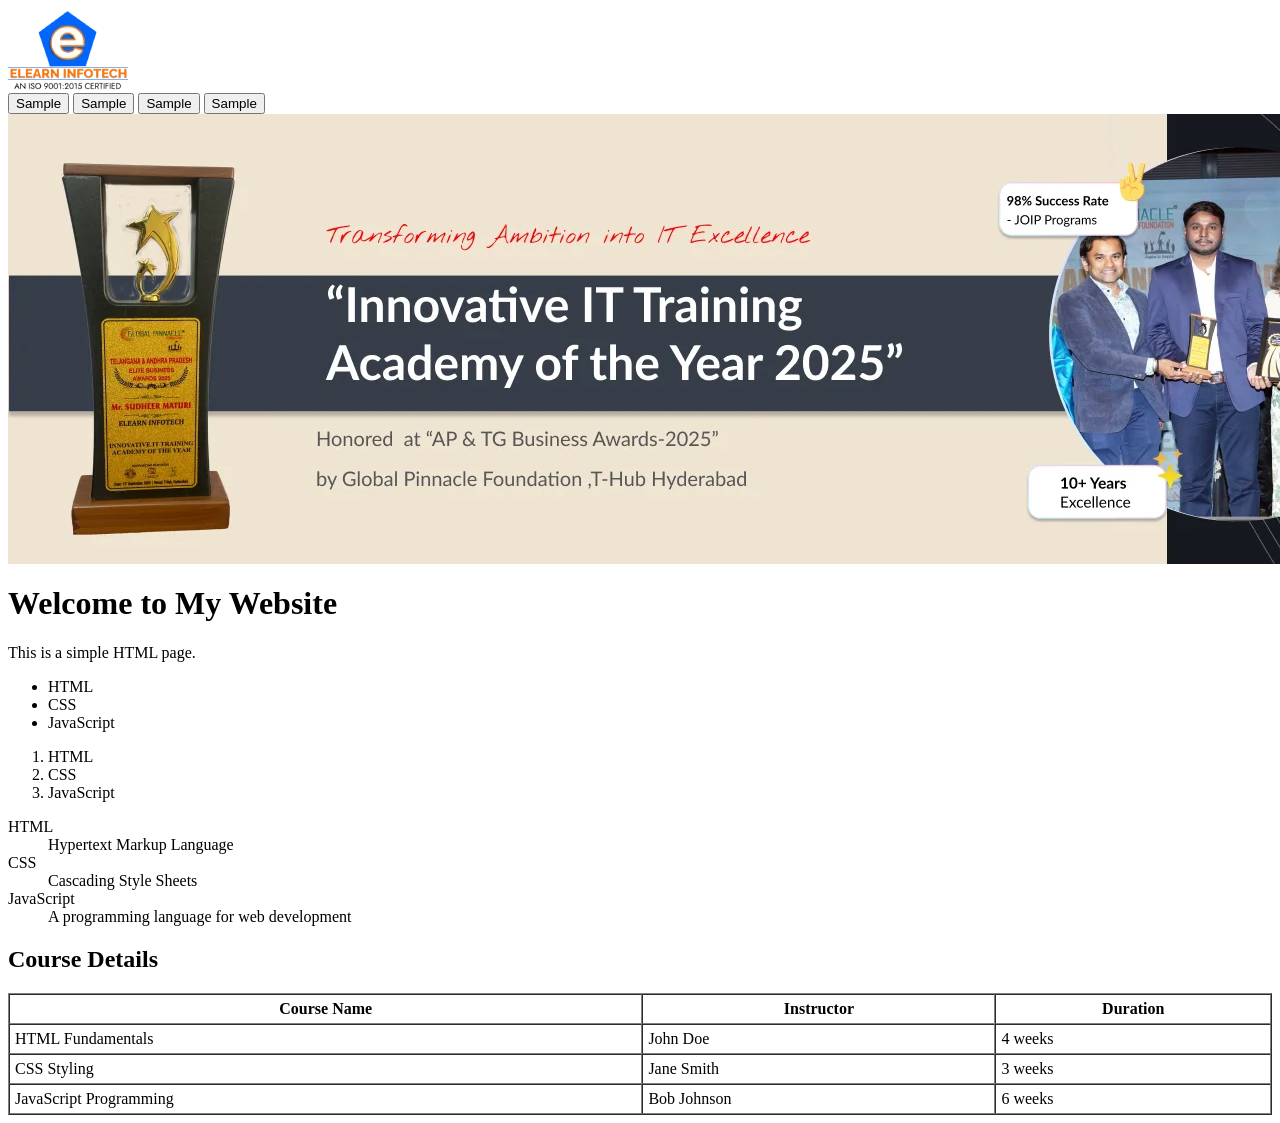
<file: HTML/index.html>
<html>
  <head>
    <title>My Website</title>
  </head>
  <body>
    <img src="./logo.webp" alt="" />
    <br />
    <button>Sample</button>
    <button>Sample</button>
    <button>Sample</button>
    <button>Sample</button>

    <img src="./banner.webp" alt="" />
    <h1>Welcome to My Website</h1>
    <p>This is a simple HTML page.</p>
    <ul>
      <li>HTML</li>
      <li>CSS</li>
      <li>JavaScript</li>
    </ul>

    <ol>
      <li>HTML</li>
      <li>CSS</li>
      <li>JavaScript</li>
    </ol>
    <dl>
      <dt>HTML</dt>
      <dd>Hypertext Markup Language</dd>
      <dt>CSS</dt>
      <dd>Cascading Style Sheets</dd>
      <dt>JavaScript</dt>
      <dd>A programming language for web development</dd>
    </dl>
    <h2>Course Details</h2>
    <table width="100%" border="1" cellpadding="5" cellspacing="0">
      <thead>
        <tr>
          <th>Course Name</th>
          <th>Instructor</th>
          <th>Duration</th>
        </tr>
      </thead>
      <tbody>
        <tr>
          <td>HTML Fundamentals</td>
          <td>John Doe</td>
          <td>4 weeks</td>
        </tr>
        <tr>
          <td>CSS Styling</td>
          <td>Jane Smith</td>
          <td>3 weeks</td>
        </tr>
        <tr>
          <td>JavaScript Programming</td>
          <td>Bob Johnson</td>
          <td>6 weeks</td>
        </tr>
      </tbody>
    </table>
  </body>
</html>
</file>
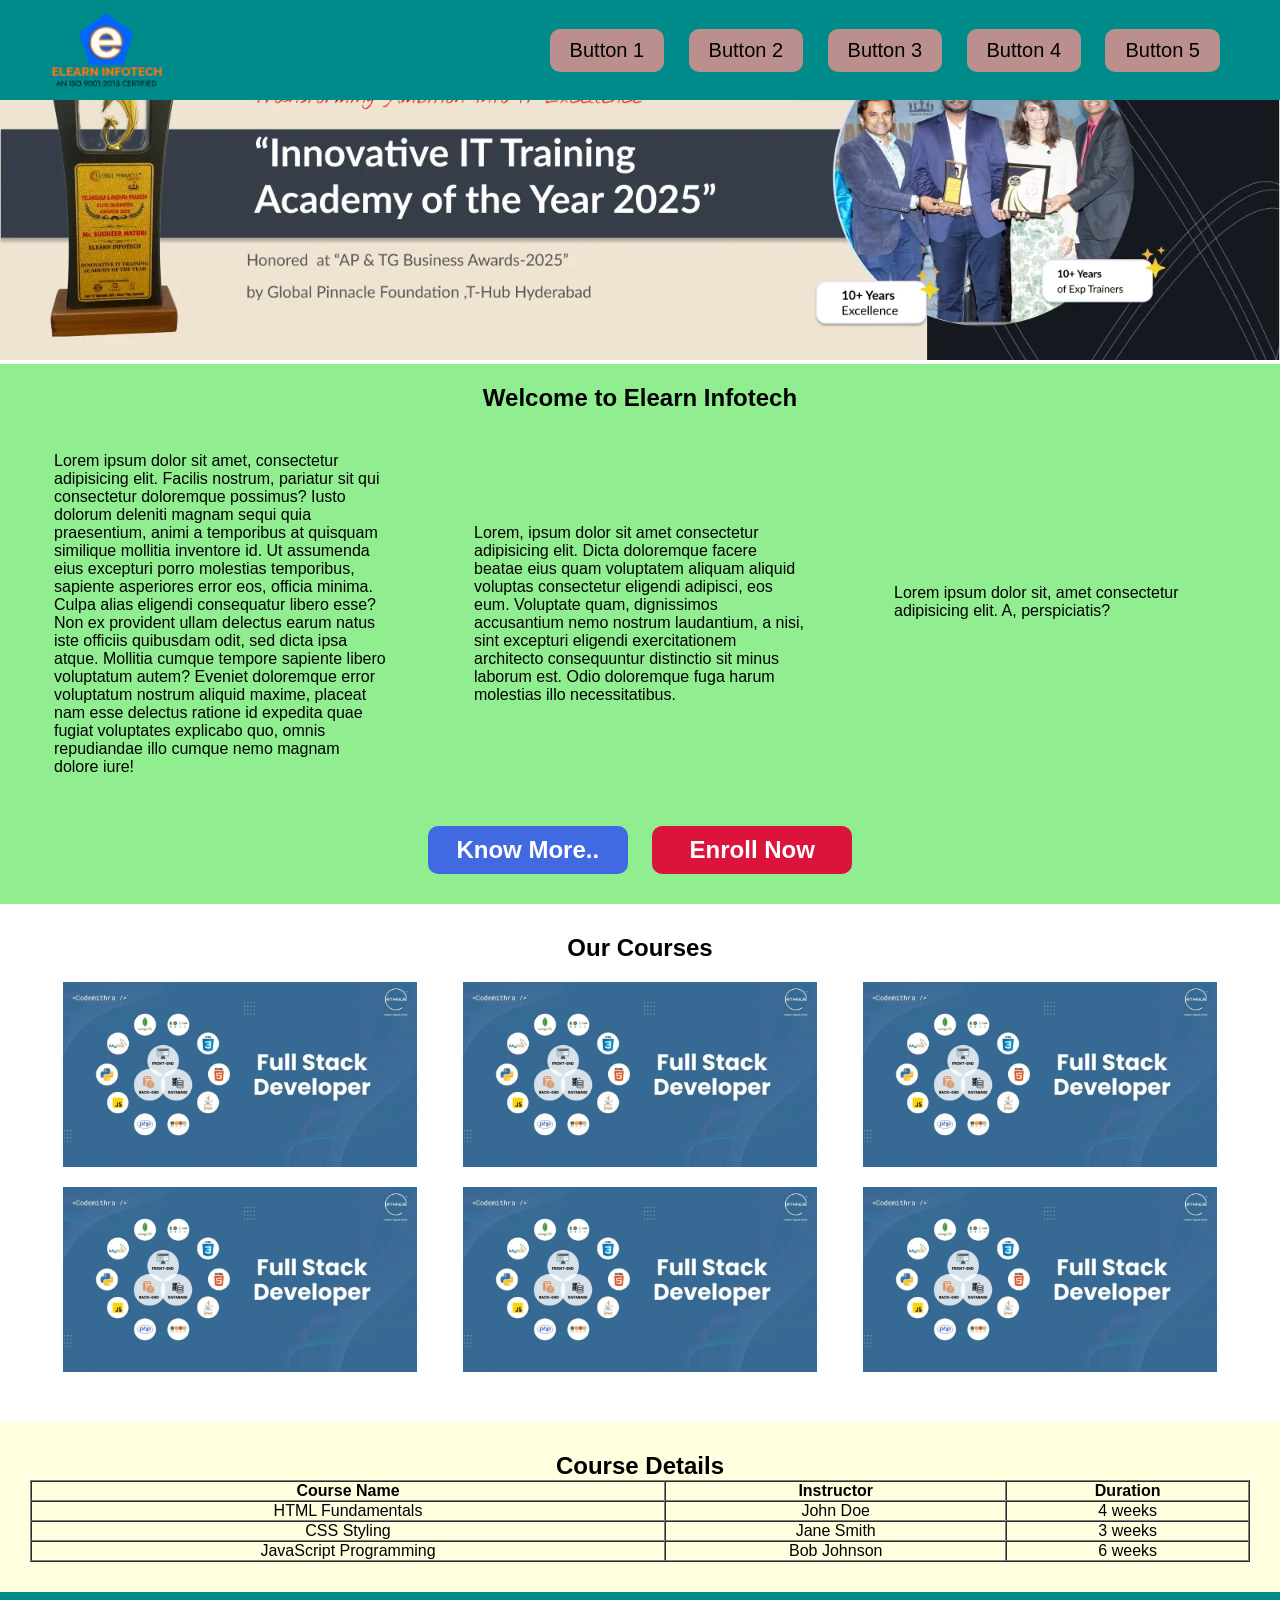
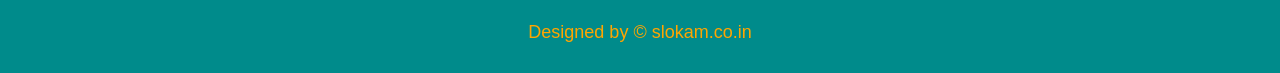
<file: HTML/layout.html>
<!doctype html>
<html lang="en">
  <head>
    <meta charset="UTF-8" />
    <meta name="viewport" content="width=device-width, initial-scale=1.0" />
    <link rel="stylesheet" href="layout.css" />
    <title>Layout</title>
  </head>
  <body>
    <header>
      <img src="./logo.webp" alt="Logo" />
      <div class="buttons">
        <button>Button 1</button>
        <button>Button 2</button>
        <button>Button 3</button>
        <button>Button 4</button>
        <button>Button 5</button>
      </div>
    </header>
    <main>
      <section class="section1"><img src="banner.webp" alt="" /></section>
      <section class="section2">
        <h1>Welcome to Elearn Infotech</h1>
        <div class="content">
          <p>
            Lorem ipsum dolor sit amet, consectetur adipisicing elit. Facilis
            nostrum, pariatur sit qui consectetur doloremque possimus? Iusto
            dolorum deleniti magnam sequi quia praesentium, animi a temporibus
            at quisquam similique mollitia inventore id. Ut assumenda eius
            excepturi porro molestias temporibus, sapiente asperiores error eos,
            officia minima. Culpa alias eligendi consequatur libero esse? Non ex
            provident ullam delectus earum natus iste officiis quibusdam odit,
            sed dicta ipsa atque. Mollitia cumque tempore sapiente libero
            voluptatum autem? Eveniet doloremque error voluptatum nostrum
            aliquid maxime, placeat nam esse delectus ratione id expedita quae
            fugiat voluptates explicabo quo, omnis repudiandae illo cumque nemo
            magnam dolore iure!
          </p>

          <p>
            Lorem, ipsum dolor sit amet consectetur adipisicing elit. Dicta
            doloremque facere beatae eius quam voluptatem aliquam aliquid
            voluptas consectetur eligendi adipisci, eos eum. Voluptate quam,
            dignissimos accusantium nemo nostrum laudantium, a nisi, sint
            excepturi eligendi exercitationem architecto consequuntur distinctio
            sit minus laborum est. Odio doloremque fuga harum molestias illo
            necessitatibus.
          </p>
          <p>
            Lorem ipsum dolor sit, amet consectetur adipisicing elit. A,
            perspiciatis?
          </p>
        </div>
        <div class="buttons">
          <button>Know More..</button>
          <button>Enroll Now</button>
        </div>
      </section>
      <section class="section3">
        <h2>Our Courses</h2>
        <div class="courses">
          <img src="./fullstack.webp" alt="" />
          <img src="./fullstack.webp" alt="" />
          <img src="./fullstack.webp" alt="" />
          <img src="./fullstack.webp" alt="" />
          <img src="./fullstack.webp" alt="" />
          <img src="./fullstack.webp" alt="" />
        </div>
      </section>
      <section class="section4">
        <h2>Course Details</h2>
        <table width="100%" border="1" cellpadding="5" cellspacing="0">
          <thead>
            <tr>
              <th>Course Name</th>
              <th>Instructor</th>
              <th>Duration</th>
            </tr>
          </thead>
          <tbody>
            <tr>
              <td>HTML Fundamentals</td>
              <td>John Doe</td>
              <td>4 weeks</td>
            </tr>
            <tr>
              <td>CSS Styling</td>
              <td>Jane Smith</td>
              <td>3 weeks</td>
            </tr>
            <tr>
              <td>JavaScript Programming</td>
              <td>Bob Johnson</td>
              <td>6 weeks</td>
            </tr>
          </tbody>
        </table>
      </section>
      <footer><p>Designed by &copy; slokam.co.in</p></footer>
    </main>
  </body>
</html>
</file>
<file: HTML/layout.css>
* {
  margin: 0;
  padding: 0;
  box-sizing: border-box;
}
html,
body {
  height: 100%;
  width: 100%;
  font-family: Arial, Helvetica, sans-serif;
}

header {
  height: 100px;
  width: 100%;
  padding: 10px 50px;
  background-color: darkcyan;
  display: flex;
  justify-content: space-between;
  align-items: center;
  /* flex-direction: column; */
  gap: 20px;
  position: fixed;
  top: 0;
}

header img {
  height: 100%;
}

button {
  /* height: 50px; */
  /* width: 100px; */
  margin: 10px;
  font-size: 20px;
  border: none;
  background-color: rosybrown;
  cursor: pointer;
  padding: 10px 20px;
  border-radius: 10px;
}
main {
  height: 90%;
  width: 100%;
  /* display: grid; */
  /* background-color: lightgray; */
}

.section1 img {
  width: 100%;
}

.section2 {
  text-align: center;
  padding: 20px;
  background-color: lightgreen;
  display: flex;
  flex-direction: column;
  gap: 20px;
}

.section2 .content {
  display: flex;
  gap: 20px;
  justify-content: space-around;
  align-items: center;
}

.section2 .content p {
  font-size: 16px;
  font-weight: 200;
  padding: 20px;
  min-height: 100px;
  text-align: left;
  width: 30%;
}
.section2 button {
  width: 200px;
  align-self: center;
  background-color: royalblue;
  border-radius: 10px;
  color: white;
  font-size: 24px;
  font-weight: 600;
}

.section2 button:last-child {
  background-color: crimson;
}
.section3 {
  text-align: center;
  padding: 30px;
}
.courses {
  display: flex;
  justify-content: space-around;
  align-items: center;
  padding: 20px;
  gap: 20px;
  flex-wrap: wrap;
}

.section3 img {
  width: 30%;
}
.section4 {
  background-color: lightyellow;
  text-align: center;
  padding: 30px;
}

.section5 {
  background-color: lightcyan;
}

footer {
  height: 10%;
  width: 100%;
  background-color: darkcyan;
  display: flex;
  justify-content: center;
  align-items: center;
  color: orange;
  font-size: 18px;
}
</file>
